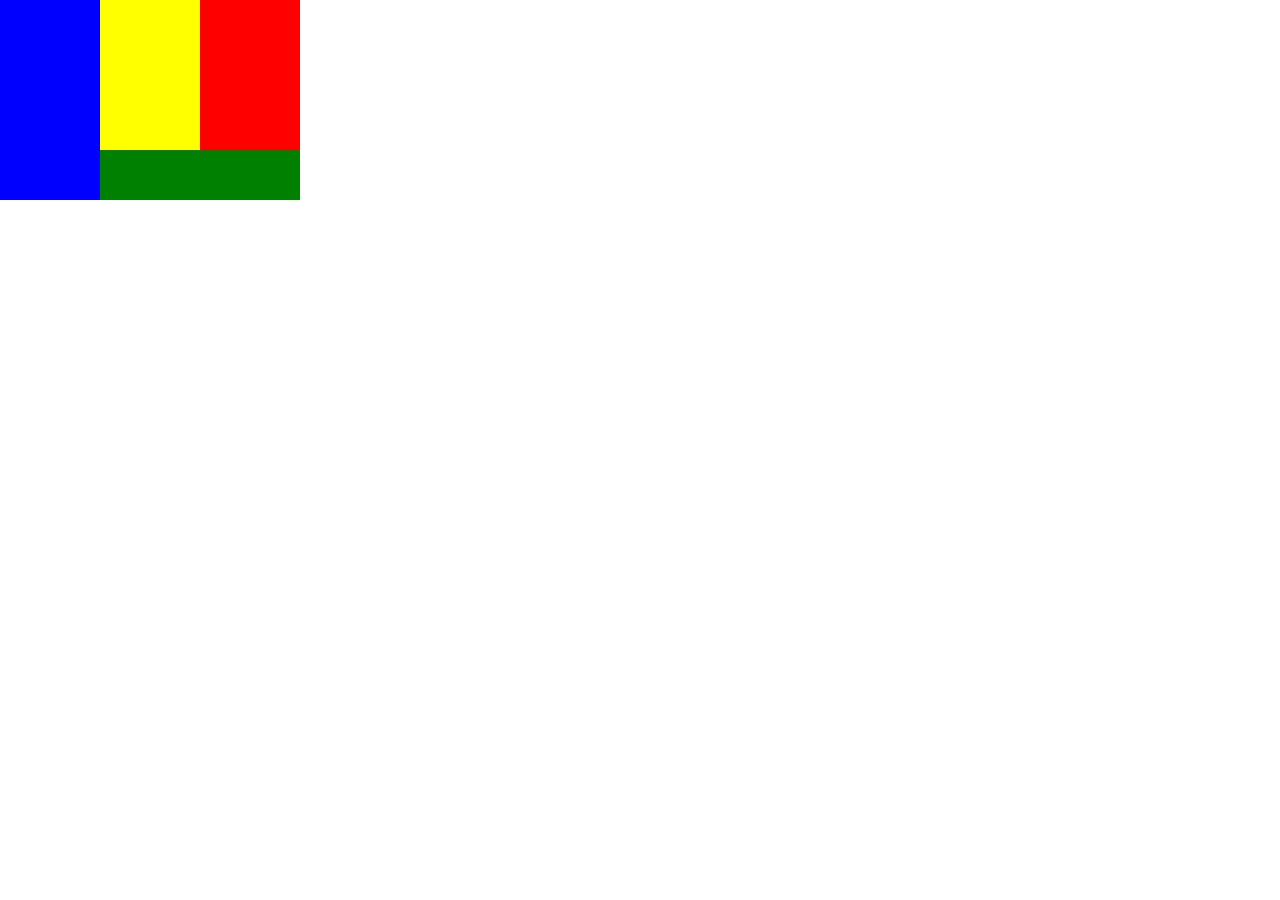
<file: index.html>
<!DOCTYPE html>
<html lang="en">
    <head>
         <meta charset="UTF-8" />
         <meta name="viewport" content="width=device-width, initial-scale=1.0" />
         <link rel="stylesheet" href="style.css" />
         <title>Exercício 03 de CSS</title>
    </head>
    <body>
         <div class="container">
        <div id="blue"></div>
        <div>
            <div class="top">
                <div id="yellow"></div>
                <div id="red"></div>
            </div>
            <div id="green"></div>
        </div>
      </div>
    </body>
</html>
</file>
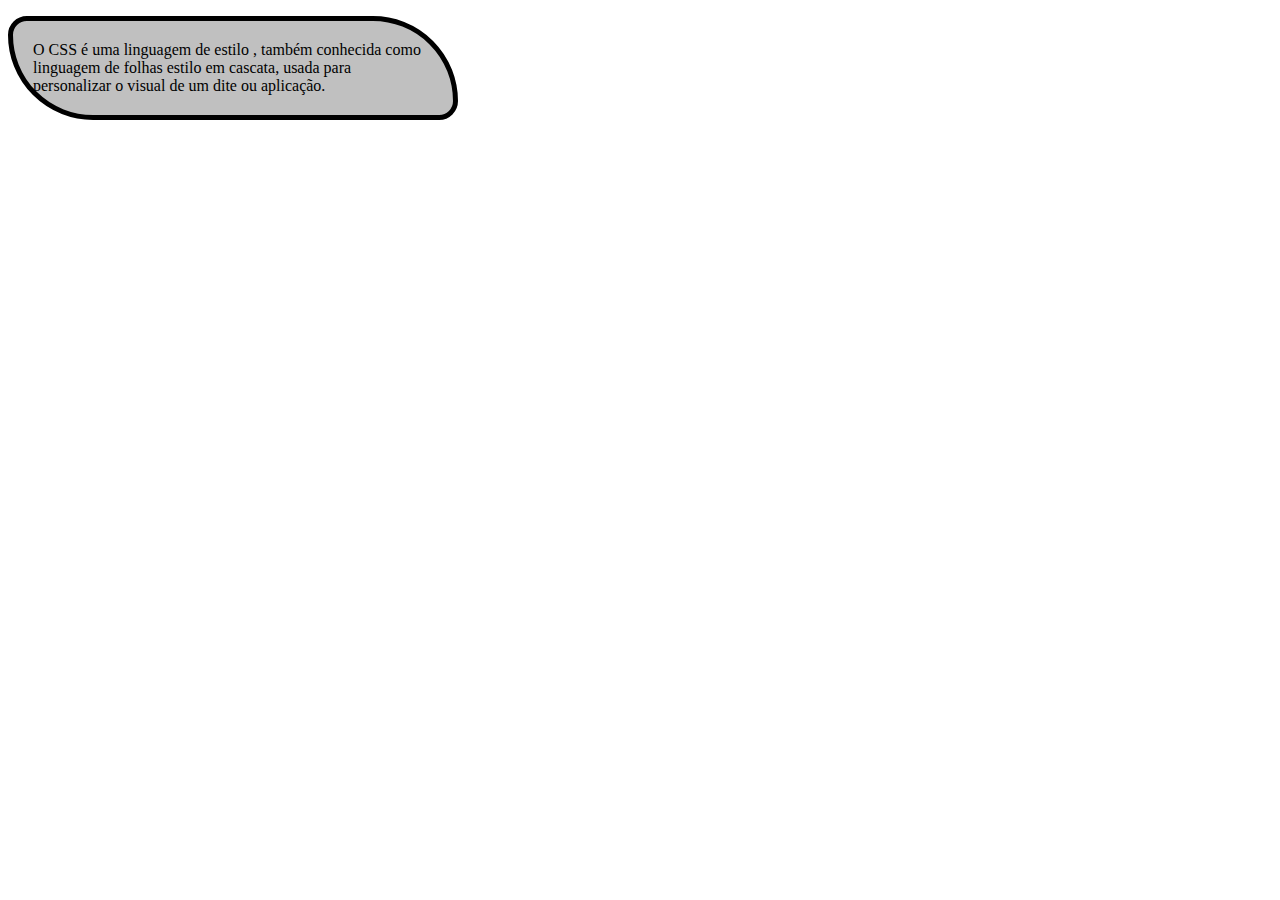
<file: css1.html>
<!DOCTYPE HTML>
<html>
<head>
 <title>Exercício 01 de CSS</title>
 <style type="text/css">
     p {
        background-color: #c0c0c0; 
        border: 5px solid black;
        border-radius: 20px 90px 20px 90px;
        padding: 20px;
        width: 400px;
        }
 </style>
</head>
<body>
    <p>
        O CSS é uma linguagem de estilo , também conhecida como linguagem de folhas
        estilo em cascata, usada para personalizar o visual de um dite ou aplicação.
    </p>
</body>
</html>
</file>
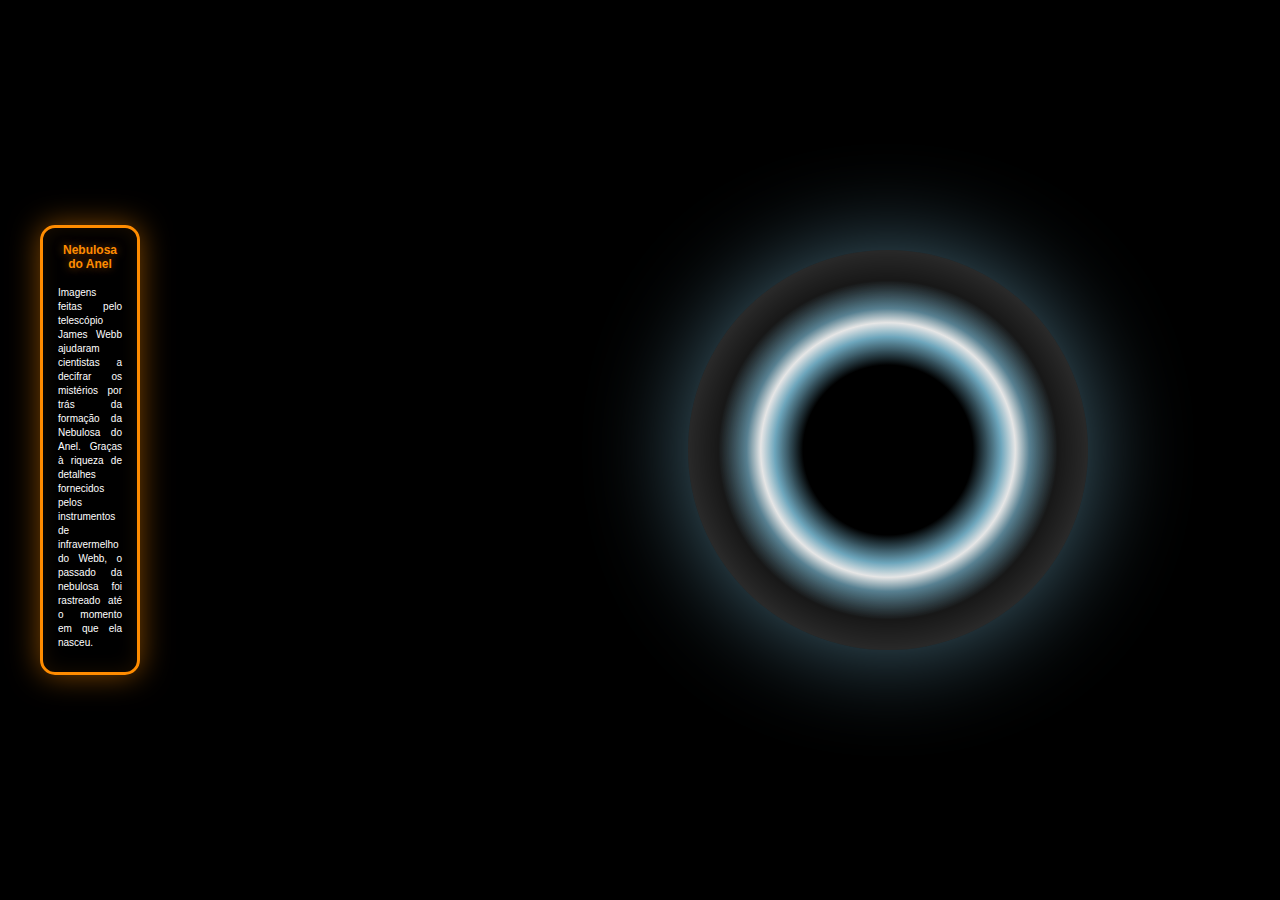
<file: css2.html>
<!DOCTYPE html>
<html lang="en">
<head>
    <meta charset="UTF-8">
    <meta name="viewport" content="width=device-width, initial-scale=1.0">
    <title>Exercício 02</title>
    <style>
        * {
            margin: 0;
            padding: 0;
            box-sizing: border-box;
        }

        body {
            min-height: 100vh;
            background: #000;
            position: relative;
            overflow: hidden;
            font-family: 'Arial', sans-serif;
            display: flex;
            align-items: center;
            padding: 20px;
        }

        /* Nebulosa central */
        .nebula {
            position: absolute;
            right: 15%;
            top: 50%;
            transform: translateY(-50%);
            width: 400px;
            height: 400px;
            border-radius: 50%;
            background: radial-gradient(circle, 
                        transparent 30%, 
                        rgba(135, 206, 235, 0.8) 40%, 
                        rgba(255, 255, 255, 0.9) 45%, 
                        rgba(135, 206, 235, 0.6) 50%, 
                        transparent 60%);
            box-shadow: 
                0 0 100px rgba(135, 206, 235, 0.5),
                inset 0 0 100px rgba(255, 255, 255, 0.3);
            animation: nebula-glow 4s ease-in-out infinite alternate;
            z-index: 2;
        }

        @keyframes nebula-glow {
            0% { 
                box-shadow: 
                    0 0 100px rgba(135, 206, 235, 0.5),
                    inset 0 0 100px rgba(255, 255, 255, 0.3);
            }
            100% { 
                box-shadow: 
                    0 0 150px rgba(135, 206, 235, 0.8),
                    inset 0 0 150px rgba(255, 255, 255, 0.5);
            }
        }

        /* Card informativo */
        .info-card {
            background: rgba(0, 0, 0, 0.8);
            border: 3px solid #ff8c00;
            border-radius: 15px;
            padding: 15px;
            width: 100px;
            height: 450px;
            margin-left: 0;
            position: absolute;
            left: 20px;
            box-shadow: 
                0 0 30px rgba(255, 140, 0, 0.5),
                inset 0 0 20px rgba(255, 140, 0, 0.1);
            position: relative;
            z-index: 3;
            display: flex;
            flex-direction: column;
            justify-content: flex-start;
        }

        @keyframes card-float {
            0% { transform: translateY(0px); }
            100% { transform: translateY(-10px); }
        }

        .info-card h1 {
            color: #ff8c00;
            font-size: 12px;
            font-weight: bold;
            text-align: center;
            margin-bottom: 15px;
            text-shadow: 0 0 10px rgba(255, 140, 0, 0.5);
        }

        .info-card p {
            color: #ffffff;
            font-size: 10px;
            line-height: 1.4;
            text-align: justify;
            text-shadow: 0 1px 2px rgba(0, 0, 0, 0.8);
        }
        @media (max-width: 768px) {
            body {
                flex-direction: column;
                justify-content: center;
                align-items: center;
                padding: 10px;
            }

            .info-card {
                margin-left: 0;
                margin-bottom: 20px;
                max-width: 90%;
            }

            .nebula {
                position: relative;
                right: auto;
                top: auto;
                transform: none;
                width: 250px;
                height: 250px;
            }
        }
    </style>
</head>
<body>
    <!-- Card informativo -->
    <div class="info-card">
        <h1>Nebulosa do Anel</h1>
        <p>
            Imagens feitas pelo telescópio James Webb ajudaram cientistas a 
            decifrar os mistérios por trás da formação da Nebulosa do Anel. 
            Graças à riqueza de detalhes fornecidos pelos instrumentos de 
            infravermelho do Webb, o passado da nebulosa foi rastreado até 
            o momento em que ela nasceu.
        </p>
    </div>

    <!-- Nebulosa central -->
    <div class="nebula"></div>
</body>
</html>
</file>
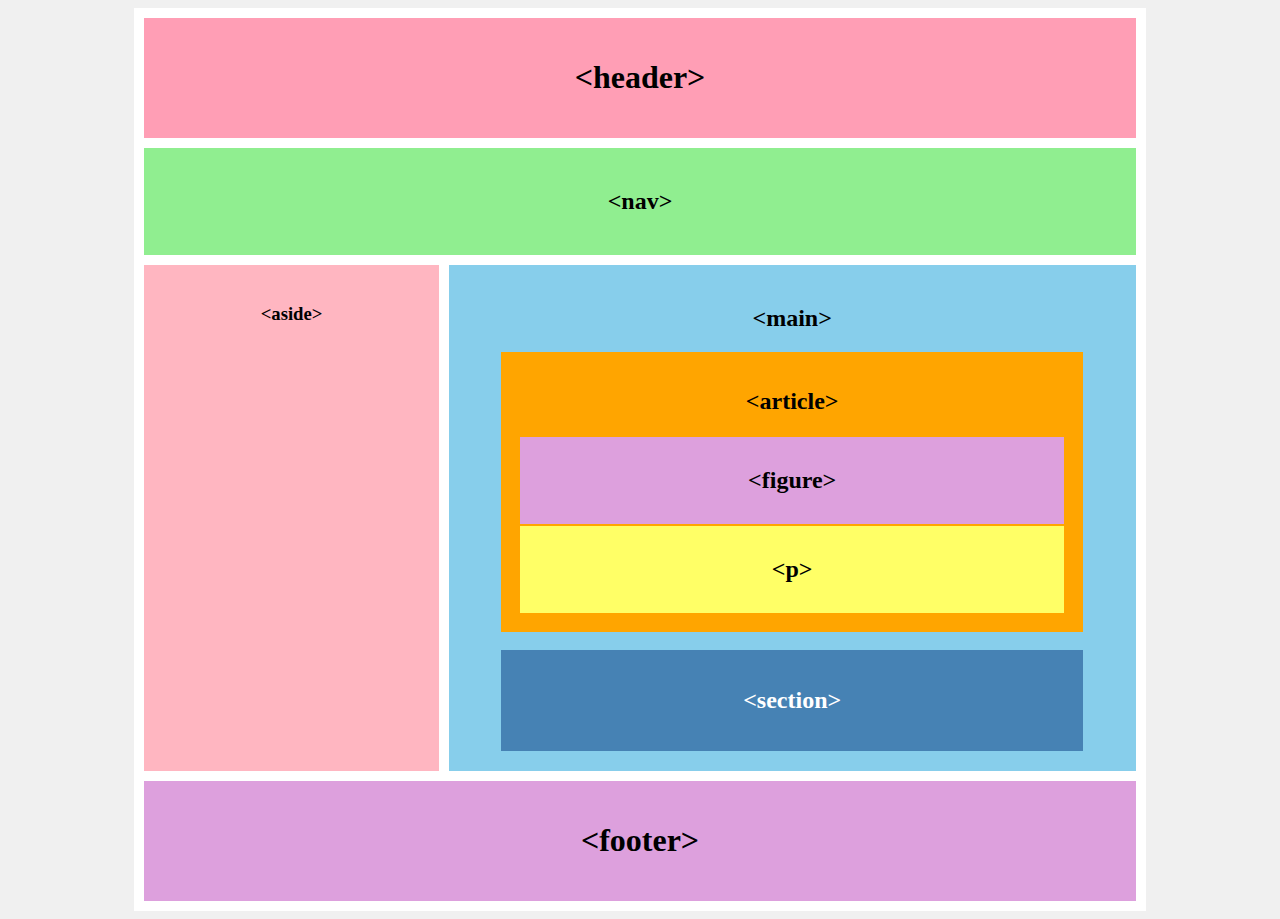
<file: ex03.html>
<!DOCTYPE html>
<html lang="pt-BR">
<head>
    <meta charset="UTF-8">
    <title>Página HTML Antiga</title>
</head>
<body bgcolor="#f0f0f0">

    <center>
        <table border="0" width="80%" cellspacing="10" cellpadding="20" bgcolor="#ffffff">
            <tr>
                <td colspan="2" align="center" bgcolor="#ff9eb5">
                    <h1>&lt;header&gt;</h1>
                </td>
            </tr>

            <tr>
                <td colspan="2" align="center" bgcolor="#90ee90">
                    <h2>&lt;nav&gt;</h2>
                </td>
            </tr>

            <tr>
                <td width="30%" align="center" valign="top" bgcolor="#ffb6c1">
                    <h3>&lt;aside&gt;</h3>
                </td>
                <td width="70%" align="center" valign="top" bgcolor="#87ceeb">
                    <h2>&lt;main&gt;</h2>

                    <table border="0" width="90%" cellpadding="15" bgcolor="#ffa500">
                        <tr>
                            <td align="center">
                                <h2>&lt;article&gt;</h2>

                                <table border="0" width="100%" cellpadding="10">
                                    <tr>
                                        <td align="center" bgcolor="#dda0dd">
                                            <h2>&lt;figure&gt;</h2>
                                        </td>
                                    </tr>
                                    <tr>
                                        <td align="center" bgcolor="#ffff66">
                                            <h2>&lt;p&gt;</h2>
                                        </td>
                                    </tr>
                                </table>
                            </td>
                        </tr>
                    </table>

                    <br>

                    <table border="0" width="90%" cellpadding="15" bgcolor="#4682b4">
                        <tr>
                            <td align="center">
                                <font color="white"><h2>&lt;section&gt;</h2></font>
                            </td>
                        </tr>
                    </table>
                </td>
            </tr>

            <tr>
                <td colspan="2" align="center" bgcolor="#dda0dd">
                    <h1>&lt;footer&gt;</h1>
                </td>
            </tr>
        </table>
    </center>

</body>
</html>
</file>
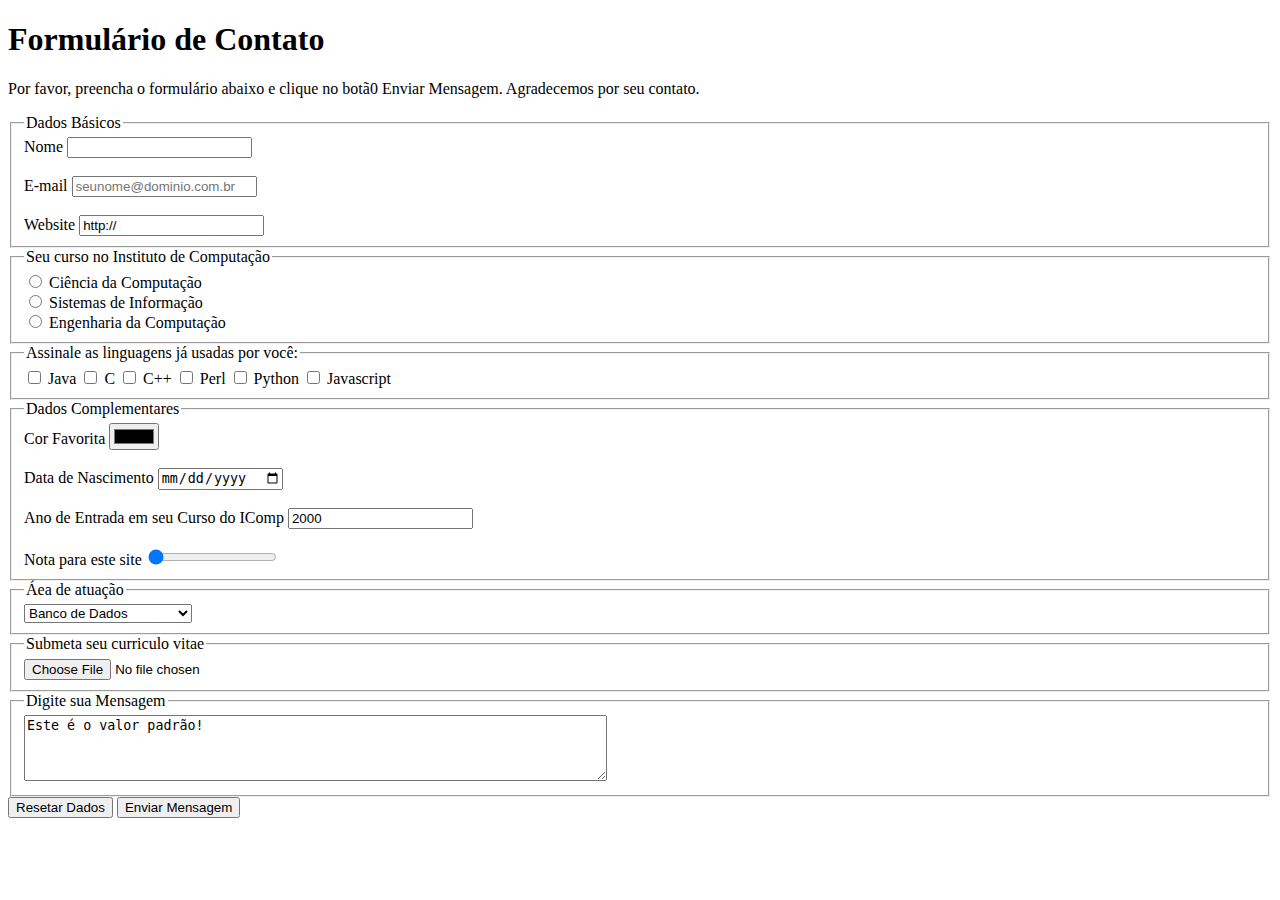
<file: ex04.html>
<!DOCTYPE html>
<html lang="en">
    <head>
        <meta charset="UTF-8">
        <title>Minha quarta página HTML</title>
    </head>
    <h1>Formulário de Contato</h1>
    <p>Por favor, preencha o formulário abaixo e clique no botã0 Enviar Mensagem. Agradecemos por seu contato.</p>
    
    <form method="post">
        <fieldset>
            <legend>Dados Básicos</legend>
            Nome <input type="text" name="nome" /><br />
            <br />
            E-mail <input type="text" name="email" placeholder="seunome@dominio.com.br" /><br />
            <br />
            Website <input type="text" name="website" value="http://" /><br />
        </fieldset>
        
        <fieldset>
            <legend>Seu curso no Instituto de Computação</legend>
            <input type="radio" name="curso" value="cc"> Ciência da Computação<br />
            <input type="radio" name="curso" value="si"> Sistemas de Informação<br />
            <input type="radio" name="curso" value="ec"> Engenharia da Computação<br />
        </fieldset>
        
        <fieldset>
            <legend>Assinale as linguagens já usadas por você:</legend>
            <input type="checkbox" name="linguagem" value="java"> Java
            <input type="checkbox" name="linguagem" value="c"> C
            <input type="checkbox" name="linguagem" value="cpp"> C++
            <input type="checkbox" name="linguagem" value="perl"> Perl
            <input type="checkbox" name="linguagem" value="python"> Python
            <input type="checkbox" name="linguagem" value="javascript"> Javascript
        </fieldset>
        
        <fieldset>
            <legend>Dados Complementares</legend>
            Cor Favorita <input type="color" name="cor" value="#000000" /><br />
            <br />
            Data de Nascimento <input type="date" name="nascimento" /><br />
            <br />
            Ano de Entrada em seu Curso do IComp <input type="number" name="ano" value="2000" /><br />
            <br />
            Nota para este site <input type="range" name="nota" min="0" max="10" value="0" />
        </fieldset>
        
        <fieldset>
            <legend>Áea de atuação</legend>
            <select name="area">
                <option value="banco">Banco de Dados</option>
                <option value="redes">Redes</option>
                <option value="seguranca">Segurança</option>
                <option value="ia">Inteligência Artificial</option>
                <option value="mobile">Desenvolvimento Mobile</option>
            </select>
        </fieldset>
        
        <fieldset>
            <legend>Submeta seu curriculo vitae</legend>
            <input type="file" name="curriculo" />
        </fieldset>
        
        <fieldset>
            <legend>Digite sua Mensagem</legend>
            <textarea name="mensagem" rows="4" cols="70">Este é o valor padrão!</textarea>
        </fieldset>
        
        <input type="reset" value="Resetar Dados" />
        <input type="submit" value="Enviar Mensagem" />
        
    </body>
</html>
</file>
<file: style.css>
* {
         margin:0;
         padding: 0;
         box-sizing: border-box;
     }
    .container {
        display: flex;
     }

    .top {
        display: flex;
     }
     #blue{
        width:100px; height:200px;
        background-color: blue;
     }
     #yellow{
        width:100px; height:150px;
        background-color: yellow;
     }
     #red{
        width:100px; height:150px;
        background-color: red;
     }
     #green{
        width:200px; height:50px;
        background-color: green;
     }
</file>
